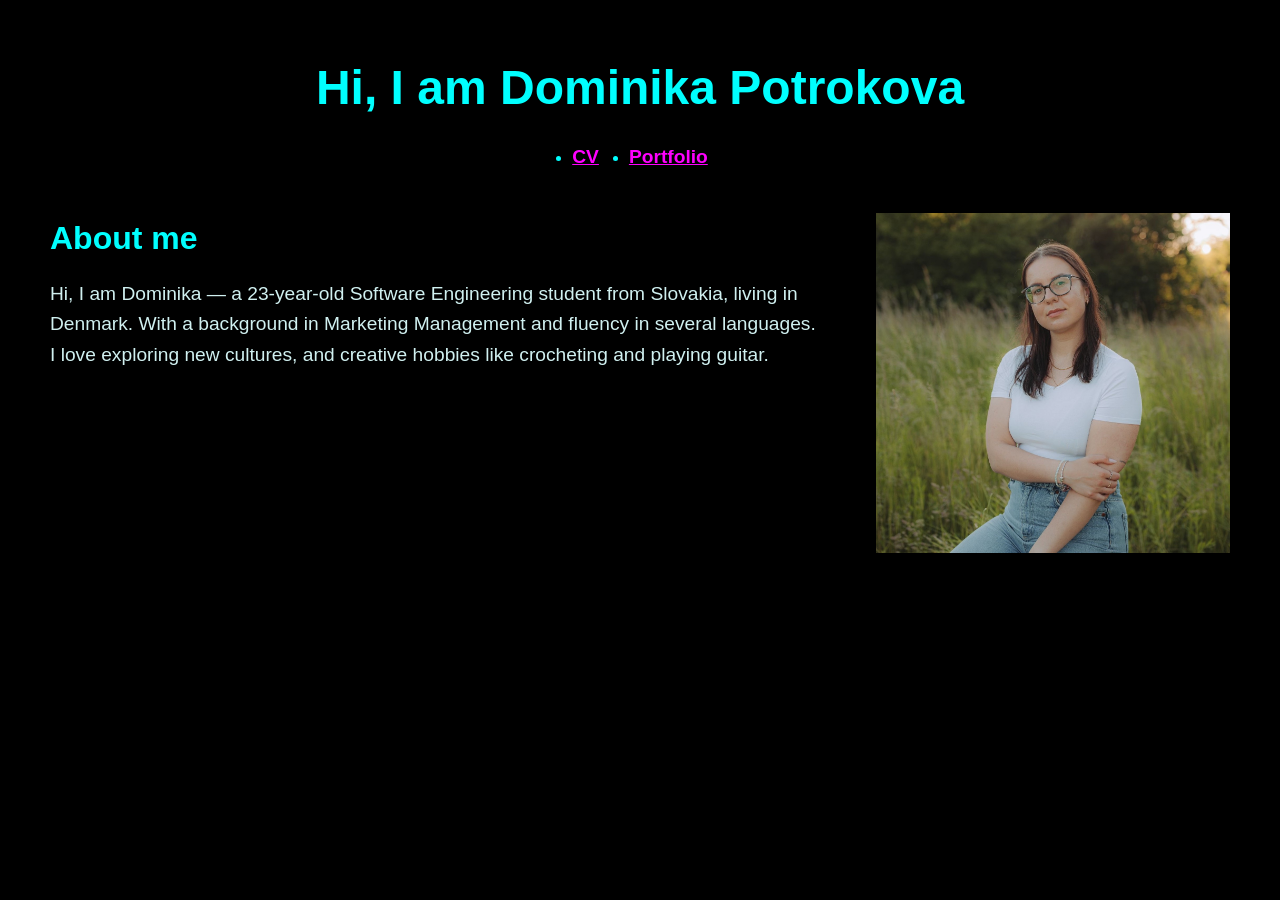
<file: index.html>
<!DOCTYPE html>
<html lang="en">

<head>
    <meta charset="UTF-8" />
    <title>About me - Dominika Potrokova</title>
    <link href="css/styles.css" type="text/css" rel="stylesheet"/>
</head>

<body>

    <div class="container">
    <header>
        <h1>Hi, I am Dominika Potrokova</h1>
        <nav>
            <ul>
                <li><a href="cv.html">CV</a></li>
                <li><a href="portfolio.html">Portfolio</a></li>
            </ul>
        </nav>
    </header>

    <div class="profile-section">
        <div class="text-content">
                <h2>About me</h2>
                    <p>
                        Hi, I am Dominika — a 23-year-old Software Engineering student from Slovakia, living in Denmark. 
                        With a background in Marketing Management and fluency in several languages.
                        I love exploring new cultures, and creative hobbies like crocheting and playing guitar. 
                    </p>
        </div>
                <img src="images/cv_picture.JPG" alt="Profile picture"/>     
    </div>           
    </div>

</body>
</html>
</file>
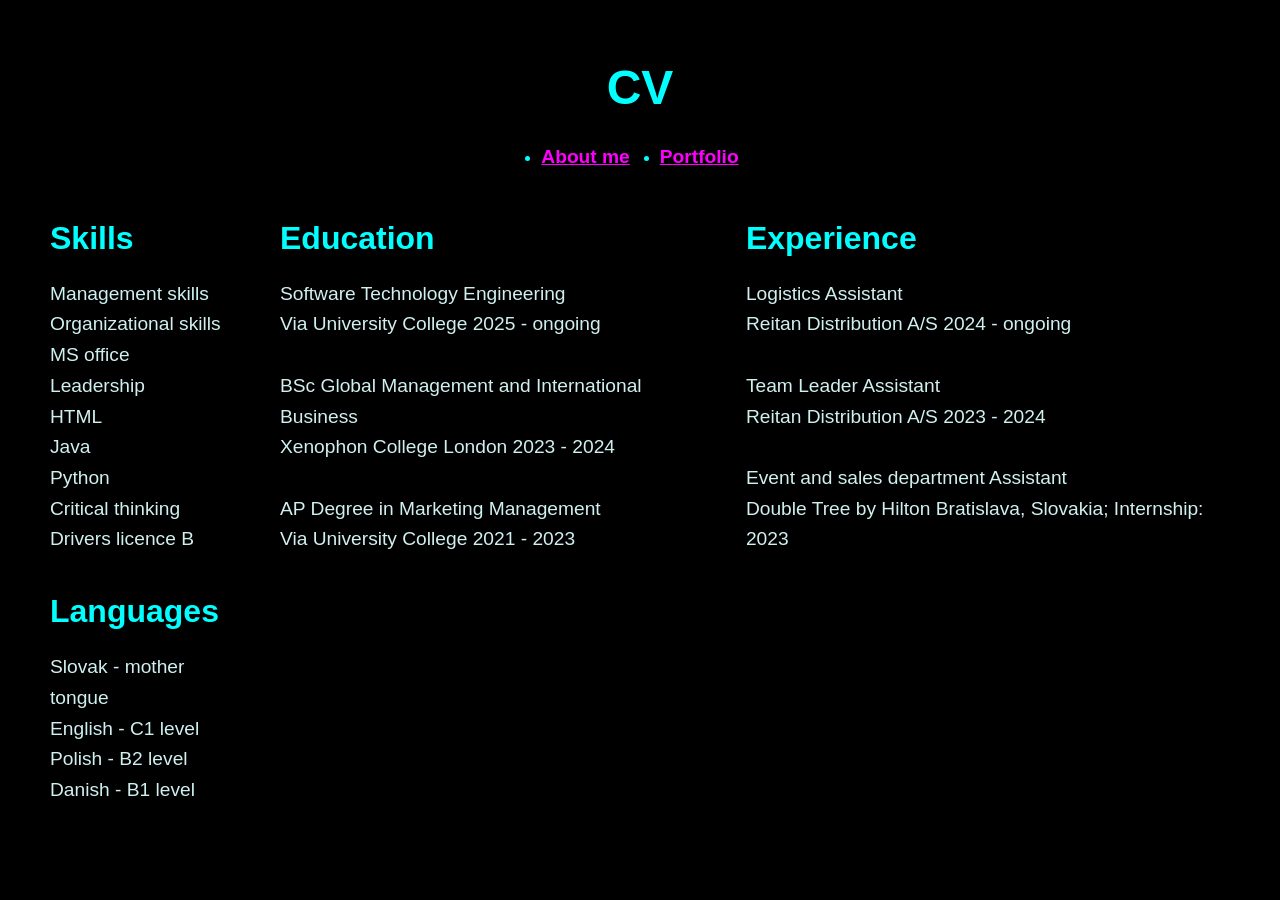
<file: cv.html>
<!DOCTYPE html>
<html lang="en">

    <head>
        <meta charset="UTF-8" />
        <title>CV - Dominika Potrokova</title>
        <link href="css/styles.css" type="text/css" rel="stylesheet"/>
    </head>

<body>
        <div class = "container">
            <header>
                <h1>CV</h1>
                <nav>
                    <ul>
                        <li><a href="index.html">About me</a></li>
                        <li><a href="portfolio.html">Portfolio</a></li>
                    </ul>
                </nav>
            </header>
            
        <div class = "profile-section">
                <div class = "left-column">
                <h2>Skills</h2>
                <p>Management skills</p>
                <p>Organizational skills</p>
                <p>MS office</p>
                <p>Leadership</p>
                <p>HTML</p>
                <p>Java</p>
                <p>Python</p>
                <p>Critical thinking</p>
                <p>Drivers licence B</p>
                <br>
                <h2>Languages</h2>
                <p>Slovak - mother tongue</p>
                <p>English - C1 level</p>
                <p>Polish - B2 level</p>
                <p>Danish - B1 level</p>
                <br>
                </div> 
                <div class = "middle-column">
                <h2>Education</h2>
                <p>Software Technology Engineering
                <br>
                Via University College 2025 - ongoing</p>
                <br>
                <p>BSc Global Management and International Business
                <br>
                Xenophon College London 2023 - 2024</p>
                <br>
                <p>AP Degree in Marketing Management
                <br>
                Via University College 2021 - 2023</p>
                <br>
                </div>
                <div class="right-column">
                <h2>Experience</h2>
                <p>Logistics Assistant
                <br>
                Reitan Distribution A/S 2024 - ongoing</p>
                <br>
                <p>Team Leader Assistant
                <br>
                Reitan Distribution A/S 2023 - 2024</p>
                <br>
                <p>Event and sales department Assistant
                <br>
                Double Tree by Hilton Bratislava, Slovakia; Internship: 2023</p>
                </div>
        
        </div>
        </div>
</body>
</html>
</file>
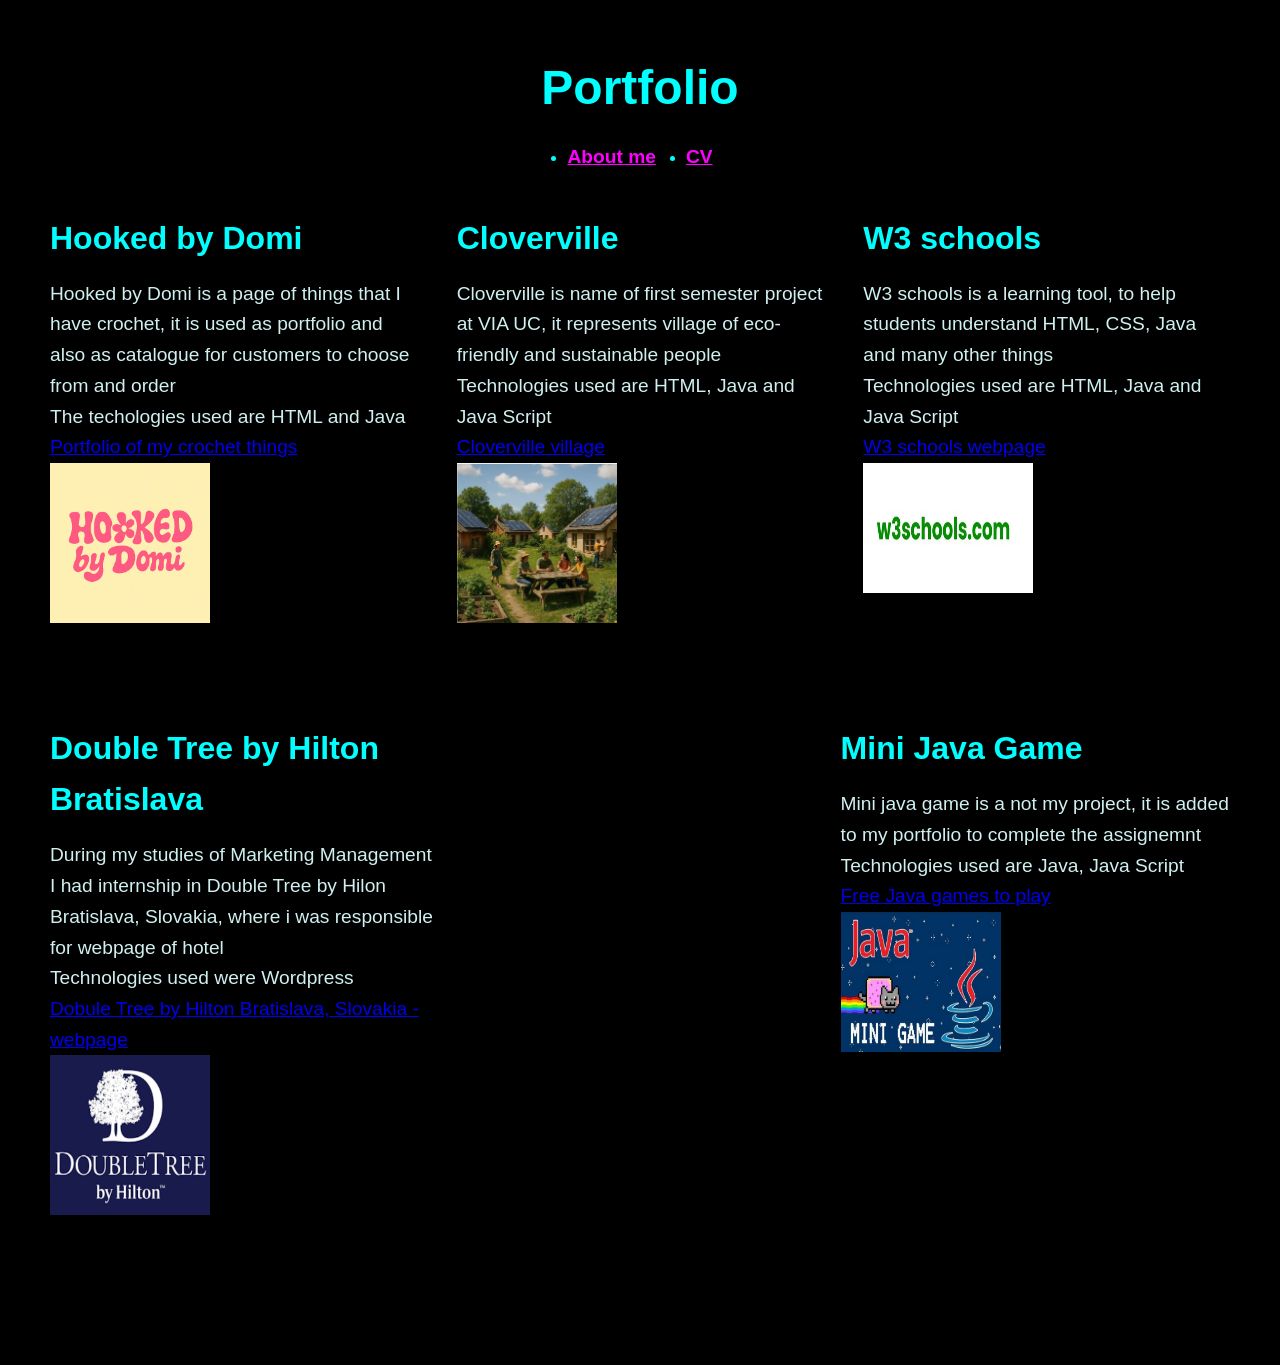
<file: portfolio.html>
<!DOCTYPE html>
<html lang="en">

    <head>
        <meta charset="UTF-8" />
       <title>Portfolio - Dominika Potrokova</title> 
       <link href="css/styles.css" type="text/css" rel="stylesheet"/>
    </head>

    <body>
        <div class ="container">
            <header>
                <h1>Portfolio</h1>
                <nav>
                    <ul>
                        <li><a href="index.html">About me</a></li>
                        <li><a href="cv.html">CV</a></li>
                    </ul>
                </nav>
            </header>
        
            <div class="row">
                <div>
                    <h2>Hooked by Domi</h2>
                    <p>Hooked by Domi is a page of things that I have crochet, it is used as portfolio and also as catalogue for customers to choose from and order</p>
                    <p>The techologies used are HTML and Java</p>
                    <a href="https://www.instagram.com/hooked_by_domi/" target="_blank">Portfolio of my crochet things</a>
                    <br>
                    <img src="images/hooked_by_Domi.JPG" alt="Logo of Hooked by Domi" style="width: 160px;height: 160px;" title="Logo of Hooked by Domi"/>
                </div>
                <div>
                    <h2>Cloverville</h2>
                    <p>Cloverville is name of first semester project at VIA UC, it represents village of eco-friendly and sustainable people</p>
                    <p>Technologies used are HTML, Java and Java Script</p>
                    <a href="https://via.itslearning.com/ContentArea/ContentArea.aspx?LocationID=37335&LocationType=1" target="_blank">Cloverville village</a>
                    <br>
                    <img src="images/cloverville.jpg" alt="Cloverville eco-friendly village" style="width: 160px;height: 160px;" title="Cloverville village"/>
                </div>
                <div>
                    <h2>W3 schools</h2>
                    <p>W3 schools is a learning tool, to help students understand HTML, CSS, Java and many other things</p>
                    <p>Technologies used are HTML, Java and Java Script</p>
                    <a href="https://www.w3schools.com/html/html_intro.asp" target="_blank">W3 schools webpage</a>
                    <br>
                    <img src="images/W3_schools.jpg" alt="W3 schools logo" style="width: 170px;height: 130px;" title="W3 schools"/>
                </div>
            </div>
            <div class="row">
                <div>
                    <h2>Double Tree by Hilton Bratislava</h2>
                    <p>During my studies of Marketing Management I had internship in Double Tree by Hilon Bratislava, Slovakia, where i was responsible for webpage of hotel</p>
                    <p>Technologies used were Wordpress</p>
                    <a href="https://doubletree-bratislava.sk/" target="_blank">Dobule Tree by Hilton Bratislava, Slovakia - webpage</a>
                    <br>
                    <img src="images/double_tree_Hilton.jpg" alt="Double Tree logo" style="width: 160px;height: 160px;" title="Double Tree by Hilton"/>
                    </div>
                    <div>
                    <h2>Mini Java Game</h2>
                    <p>Mini java game is a not my project, it is added to my portfolio to complete the assignemnt</p>
                    <p>Technologies used are Java, Java Script</p>
                    <a href="https://javagames.cc/" target="_blank">Free Java games to play</a>
                    <br>
                    <img src="images/mini_java_game.jpg" alt="Mini Java Game" style="width: 160px;height: 140px;" title="Mini Java Game"/>
                    </div>
            </div>
        </div>
    </body>
</html>
</file>
<file: css/styles.css>
*{
    margin: 0;
    padding: 0;
    box-sizing: border-box;
}
body {
    font-family: 'Segoe UI', sans-serif;
    background-color: black;
    color: #00ffff;
    line-height: 1.6;
}

header {
    text-align: center;
    margin-bottom: 40px;
}

header h1 {
    font-size: 3rem;
    margin-bottom: 15px;
    color: #00ffff;
}

nav ul {
    display: flex;
    justify-content: center;
    gap: 30px;
    padding: 0;
}

nav a {
    color: #ff00ff;
    font-weight: bold;
    font-size: 1.2rem;
    transition: color 0.3s ease;
}

nav a:hover {
    color: #ffffff;
}

.text-content h2, .left-column h2, .right-column h2, .middle-column h2, .row h2{
    font-size: 2rem;
    margin-bottom: 15px;
    color: #00ffff;
}

.text-content p, .left-column, .right-column, .middle-column, .row {
    font-size: 1.2rem;
    color: #d0f0f0;
}

.text-content {
    width: 65%;
}

.left-column, .right-column, .middle-column {
    display: flex; /*both take equal width*/
    flex-direction: column;
}

.left-column{
    max-width: 40%;
}

.right-column{
    max-width: 60%;
}

.row {
   display: flex;
    justify-content: space-between;
    gap: 40px;
    align-items: flex-start;
    margin-bottom: 100px;
}

.row div{
    width: 33%;
}

.row img {
    display: block;
    margin-left: 0px;
    margin-right: 40px;
}

@media screen and (min-width: 480px) and (max-width: 768px) {
  body {
    background-color: lightcoral;
  }
}

.profile-section {
    display: flex;
    justify-content: space-between;
    gap: 40px;
    align-items: flex-start; /*vertically align at top*/
}

.profile-section img {
    width: 30%;
    height:auto;
}

.container {
    padding: 50px;
}
</file>
